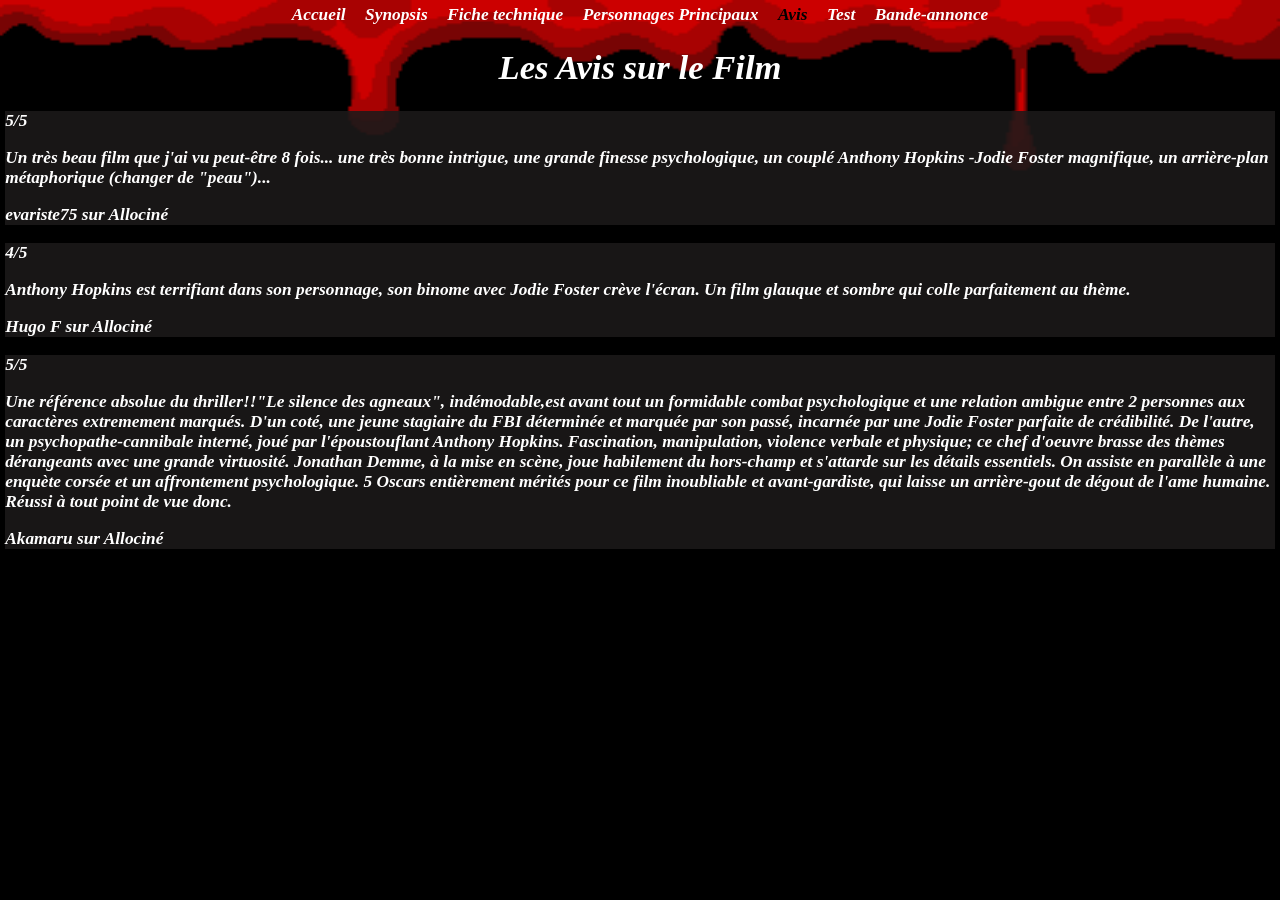
<file: website/Avis.html>
<!DOCTYPE html>
<html lang="fr">
<head>
  <meta charset="UTF-8">
  <title>Avis</title>
  <link rel="stylesheet" href="avis.css">
</head>

<body>

<nav class="nav">
    <a href="Index.html">Accueil</a>    
    <a href="Synopsis.html">Synopsis</a>
    <a href="FicheTechnique.html">Fiche technique</a>
    <a href="Personnages_Principaux.html">Personnages Principaux</a>
    <a href="avis.html" class="active" >Avis</a>
    <a href="Test.html">Test</a>
    <a href="Ba.html">Bande-annonce</a>
</nav>

<h1>Les Avis sur le Film</h1>

<u1>

<div class="avis">
<p>5/5</p>
<p>Un très beau film que j'ai vu peut-être 8 fois... une très bonne intrigue, une grande finesse psychologique, un couplé Anthony Hopkins -Jodie Foster magnifique, un arrière-plan métaphorique (changer de "peau")...</p>
<p>evariste75 sur<a href="https://www.allocine.fr/film/fichefilm-6641/critiques/spectateurs/"> Allociné</a></p>
</div>

<div class="avis">
<p>4/5</p>
<p>Anthony Hopkins est terrifiant dans son personnage, son binome avec Jodie Foster crève l'écran. Un film glauque et sombre qui colle parfaitement au thème.</p>
<p>Hugo F sur<a href="https://www.allocine.fr/film/fichefilm-6641/critiques/spectateurs/"> Allociné</a></p>
</div>


<div class="avis">
<p>5/5</p>
<p>Une référence absolue du thriller!!"Le silence des agneaux", indémodable,est avant tout un formidable combat psychologique et une relation ambigue entre 2 personnes aux caractères extremement marqués. D'un coté, une jeune stagiaire du FBI déterminée et marquée par son passé, incarnée par une Jodie Foster parfaite de crédibilité. De l'autre, un psychopathe-cannibale interné, joué par l'époustouflant Anthony Hopkins. Fascination, manipulation, violence verbale et physique; ce chef d'oeuvre brasse des thèmes dérangeants avec une grande virtuosité. Jonathan Demme, à la mise en scène, joue habilement du hors-champ et s'attarde sur les détails essentiels. On assiste en parallèle à une enquète corsée et un affrontement psychologique. 5 Oscars entièrement mérités pour ce film inoubliable et avant-gardiste, qui laisse un arrière-gout de dégout de l'ame humaine. Réussi à tout point de vue donc.</p>
<p>Akamaru sur<a href="https://www.allocine.fr/film/fichefilm-6641/critiques/spectateurs/"> Allociné</a></p>
</div>

</u1>

</body>
</html>
</file>
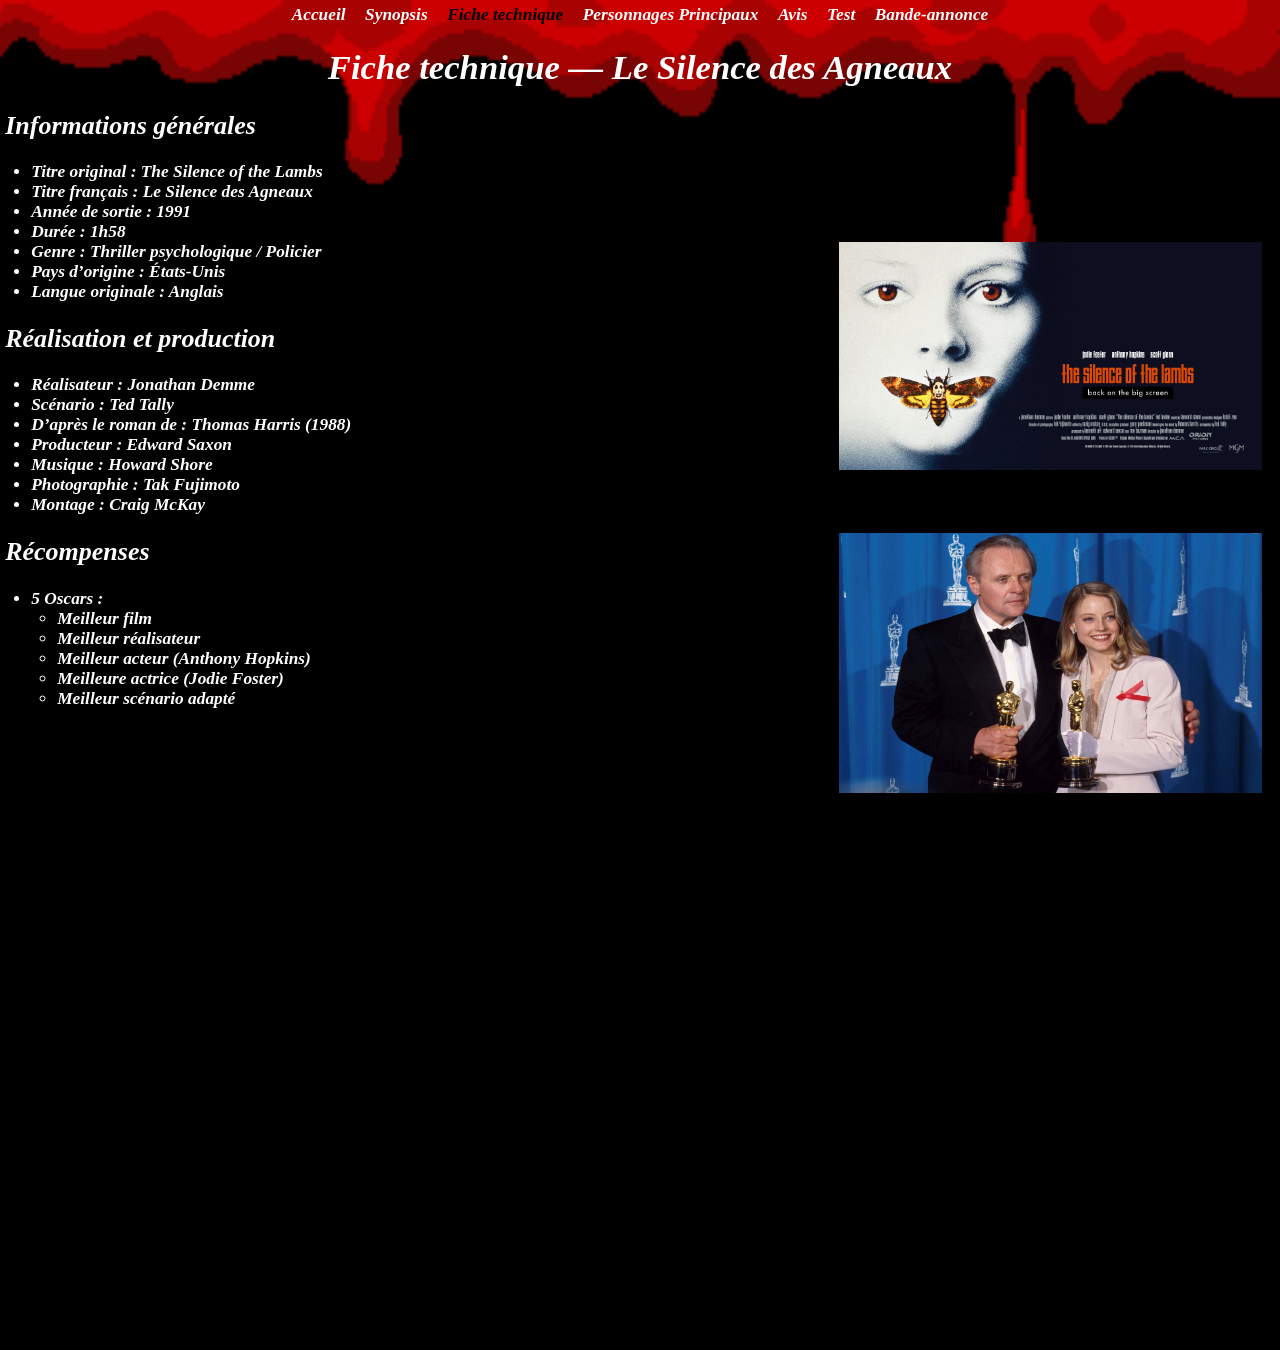
<file: website/FicheTechnique.html>
<html lang="fr">
<head>
    <meta charset="UTF-8">
    <title>La Fiche Technique</title>
    <link href="Fiche.css" rel="stylesheet">
</head>

<body>
<nav class="nav">
    <a href="Index.html">Accueil</a>    
    <a href="Synopsis.html">Synopsis</a>
    <a href="FicheTechnique.html" class="active">Fiche technique</a>
    <a href="Personnages_Principaux.html">Personnages Principaux</a>
    <a href="avis.html">Avis</a>
    <a href="Test.html">Test</a>
    <a href="Ba.html">Bande-annonce</a>
</nav>

<u1>
    <h1>Fiche technique — Le Silence des Agneaux</h1>
</u1>
    <h2>Informations générales</h2>
    <ul>
        <li><strong>Titre original :</strong> The Silence of the Lambs</li>
        <li><strong>Titre français :</strong> Le Silence des Agneaux</li>
        <li><strong>Année de sortie :</strong> 1991</li>
        <li><strong>Durée :</strong> 1h58</li>
        <img src="Affiche2.jpg" , width="650" , height="350">
        <li><strong>Genre :</strong> Thriller psychologique / Policier</li>
        <li><strong>Pays d’origine :</strong> États-Unis</li>
        <li><strong>Langue originale :</strong> Anglais</li>
    </ul>

    <h2>Réalisation et production</h2>
    <ul>
        <li><strong>Réalisateur :</strong> Jonathan Demme</li>
        <li><strong>Scénario :</strong> Ted Tally</li>
        <li><strong>D’après le roman de :</strong> Thomas Harris (1988)</li>
        <li><strong>Producteur :</strong> Edward Saxon</li>
        <li><strong>Musique :</strong> Howard Shore</li>
        <li><strong>Photographie :</strong> Tak Fujimoto</li>
        <li><strong>Montage :</strong> Craig McKay</li>
    </ul>
    <img src="Award.jpg" , width="650" , height="400"></li>

    <h2>Récompenses</h2>
    <ul>
        <li>5 Oscars :
            <ul>
                <li>Meilleur film</li>
                <li>Meilleur réalisateur</li>
                <li>Meilleur acteur (Anthony Hopkins)</li>
                <li>Meilleure actrice (Jodie Foster)</li>
                <li>Meilleur scénario adapté</li>
            </ul>
        </li>
    </ul>



</body>
</html>
</file>
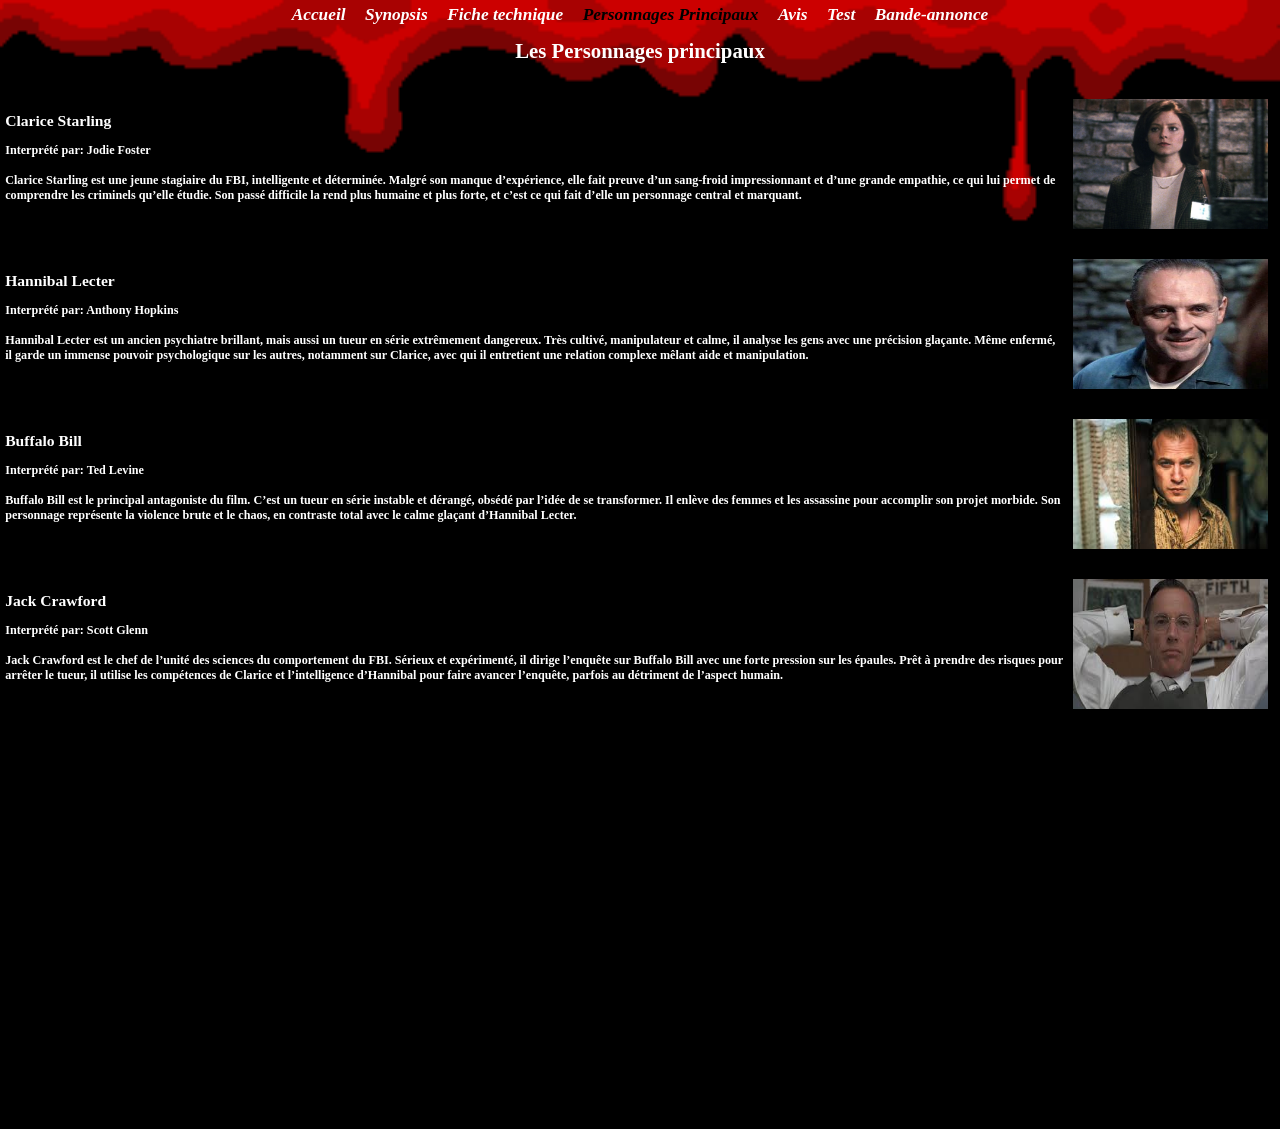
<file: website/Personnages_Principaux.html>
<!DOCTYPE html>
<html lang="fr">
<head>
    <meta charset="UTF-8">
    <title>Le Silence des agneaux</title>
    <link href="personnage.css" rel="stylesheet">
</head>
<body>
<nav class="nav">
    <a href="Index.html">Accueil</a>    
    <a href="Synopsis.html">Synopsis</a>
    <a href="FicheTechnique.html">Fiche technique</a>
    <a href="Personnages_Principaux.html" class="active" >Personnages Principaux</a>
    <a href="avis.html">Avis</a>
    <a href="Test.html">Test</a>
    <a href="Ba.html">Bande-annonce</a>
</nav>
<h1>Les Personnages principaux</h1><br><br>

<img src="Clarice.jpg" , width= "300" , height="200">
<h2>Clarice Starling</h2>
<h3>
Interprété par: Jodie Foster <br><br>
Clarice Starling est une jeune stagiaire du FBI, intelligente et déterminée. 
Malgré son manque d’expérience, elle fait preuve d’un sang-froid impressionnant et d’une grande empathie, ce qui lui permet de comprendre les criminels qu’elle étudie. 
Son passé difficile la rend plus humaine et plus forte, et c’est ce qui fait d’elle un personnage central et marquant.</h3><br><br><br><br>

<img src="Hannibal_Lecter.jpg" , width= "300" , height="200">
<h2>Hannibal Lecter</h2>
<h3> 
Interprété par: Anthony Hopkins <br><br>
Hannibal Lecter est un ancien psychiatre brillant, mais aussi un tueur en série extrêmement dangereux. Très cultivé, manipulateur et calme, il analyse les gens avec une précision glaçante. 
Même enfermé, il garde un immense pouvoir psychologique sur les autres, notamment sur Clarice, avec qui il entretient une relation complexe mêlant aide et manipulation.</h3><br><br><br><br>

<img src="Buffalo_Bill.jpg" , width= "300" , height="200">
<h2>Buffalo Bill</h2>
<h3>
Interprété par: Ted Levine <br><br>
Buffalo Bill est le principal antagoniste du film. C’est un tueur en série instable et dérangé, obsédé par l’idée de se transformer. Il enlève des femmes et les assassine pour accomplir son projet morbide. 
Son personnage représente la violence brute et le chaos, en contraste total avec le calme glaçant d’Hannibal Lecter.</h3><br><br><br><br>

<img src="Jack.jpg" , width= "300" , height="200">
<h2>Jack Crawford</h2>
<h3>
Interprété par: Scott Glenn <br><br>
Jack Crawford est le chef de l’unité des sciences du comportement du FBI. Sérieux et expérimenté, il dirige l’enquête sur Buffalo Bill avec une forte pression sur les épaules. 
Prêt à prendre des risques pour arrêter le tueur, il utilise les compétences de Clarice et l’intelligence d’Hannibal pour faire avancer l’enquête, parfois au détriment de l’aspect humain.</h3><br><br><br><br>


</body>
</html>
</file>
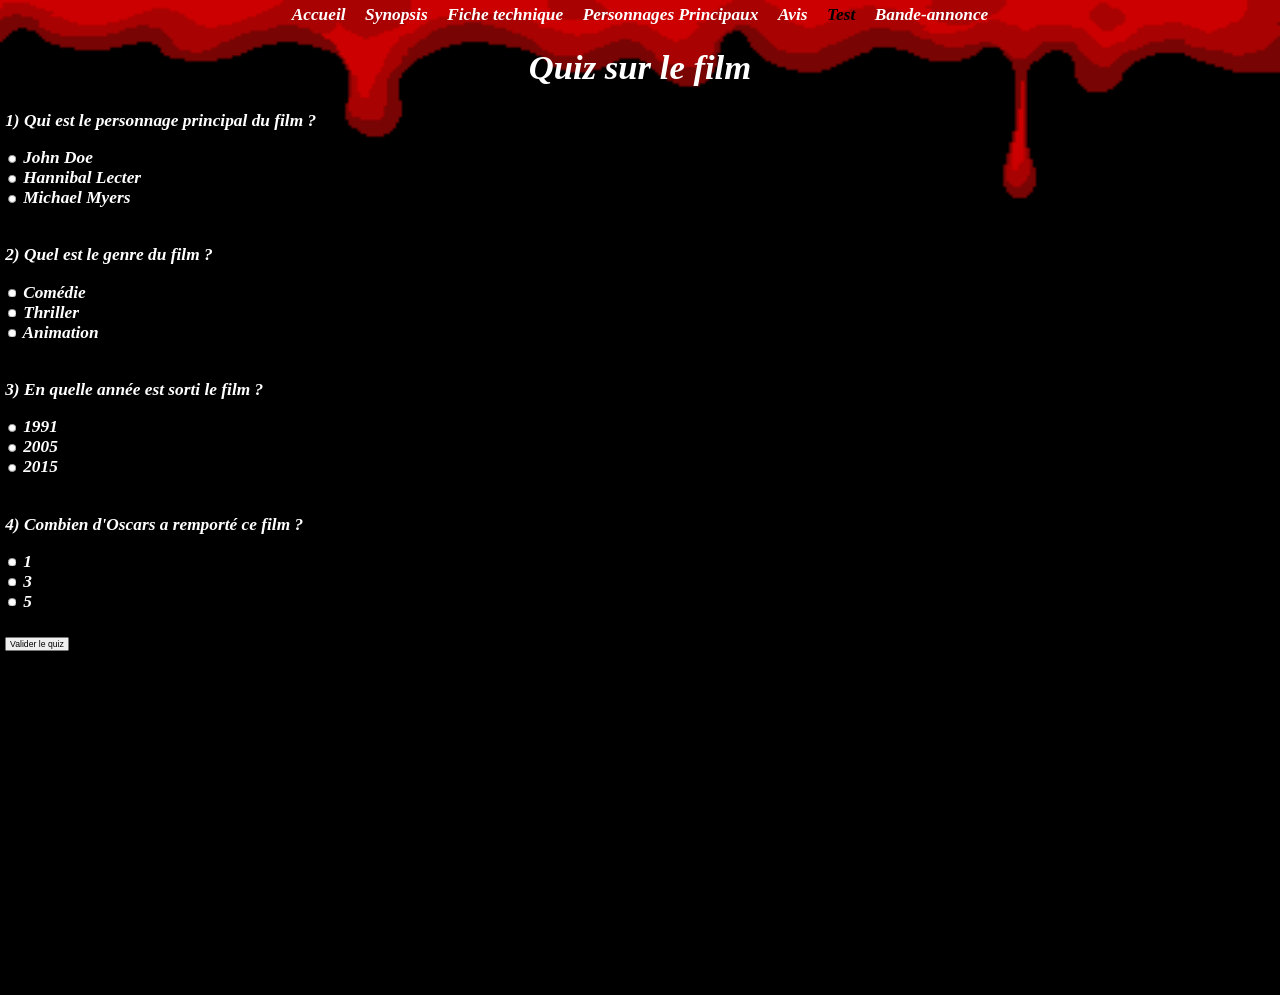
<file: website/Test.html>
<!DOCTYPE html>
<html lang="fr">
<head>
    <meta charset="UTF-8">
    <title>Quiz Film</title>
    <link rel="stylesheet" href="test.css">
    <script src="script.js"></script>
</head>
<body>
<nav class="nav">
    <a href="Index.html">Accueil</a>    
    <a href="Synopsis.html">Synopsis</a>
    <a href="FicheTechnique.html">Fiche technique</a>
    <a href="Personnages_Principaux.html">Personnages Principaux</a>
    <a href="avis.html">Avis</a>
    <a href="Test.html" class="active" >Test</a>
    <a href="Ba.html">Bande-annonce</a>
</nav>

<h1> Quiz sur le film</h1>

<form id="quiz">

<p> 1) Qui est le personnage principal du film ?</p>
<label><input type="radio" name="q1" value="0"> John Doe</label><br>
<label><input type="radio" name="q1" value="1"> Hannibal Lecter</label><br>
<label><input type="radio" name="q1" value="2"> Michael Myers</label><br><br>

<p> 2) Quel est le genre du film ?</p>
<label><input type="radio" name="q2" value="0"> Comédie</label><br>
<label><input type="radio" name="q2" value="1"> Thriller</label><br>
<label><input type="radio" name="q2" value="2"> Animation</label><br><br>

<p> 3) En quelle année est sorti le film ?</p>
<label><input type="radio" name="q3" value="0"> 1991</label><br>
<label><input type="radio" name="q3" value="1"> 2005</label><br>
<label><input type="radio" name="q3" value="2"> 2015</label><br><br>

<p> 4) Combien d'Oscars a remporté ce film ?</p>
<label><input type="radio" name="q4" value="0"> 1</label><br>
<label><input type="radio" name="q4" value="1"> 3</label><br>
<label><input type="radio" name="q4" value="2"> 5</label><br><br>

<input type="button" value="Valider le quiz" onclick="corriger()">

</form>

<p id="resultat"></p>
</body>
</html>
</file>
<file: website/avis.css>
body
{
background-image: url("5362.gif");
background-size: 100% 100%;
background-repeat: no-repeat;
background-color: black;
color :rgb(255, 255, 255) ;
font-family: times, serif; 
font-size:20pt; 
font-style:italic;
font-weight: 700;
zoom: 0.65;

}

.avis
{
    background-color: rgba(28, 26, 26, 0.87);
}

a {
  color: white;
  text-decoration: none;
}


h1 {
    text-align: center;
}

.nav
{
    display: flex; 
    background-color: rgba(0, 0, 0, 0);
    font-family: times, serif; 
    font-size:20pt; 
    font-style:italic;
    font-weight: 700;
    align-items: center;
    justify-content: center;
    gap: 30px;
}


.nav a {
    color: white;
    text-decoration: none;
}

.nav a.active {
    color:black
}
</file>
<file: website/Fiche.css>
body
{
background-image: url("5362.gif");
background-size: 100% 100%;
background-repeat: no-repeat;
background-color: black;
color :rgb(255, 255, 255) ;
font-family: times, serif; 
font-size:20pt; 
font-style:italic;
font-weight: 700;
text-align: left;
zoom: 0.65;

}


h1 {
    text-align: center;
}

img {
    float: right;
    margin-right: 20px;
    margin-bottom: 20px;
}

.nav
{
    display: flex; 
    background-color: rgba(0, 0, 0, 0);
    font-family: times, serif; 
    font-size:20pt; 
    font-style:italic;
    font-weight: 700;
    align-items: center;
    justify-content: center;
    gap: 30px;
}

.nav a {
  color: white;
  text-decoration: none;
}

.nav a.active {
    color:black
}
</file>
<file: website/personnage.css>
body
{
background-image: url("5362.gif");
background-size: 100% 100%;
background-repeat: no-repeat;
background-color: black;
color :rgb(255, 255, 255) ;
zoom: 0.65;
}



img 
{
  float: right;
  margin-right: 10px; 
  margin-left: 15px;
}

.nav
{
    display: flex; 
    background-color: rgba(0, 0, 0, 0);
    font-family: times, serif; 
    font-size:20pt; 
    font-style:italic;
    font-weight: 700;
    align-items: center;
    justify-content: center;
    gap: 30px;
}

h1 {
    text-align: center;
}

.nav a {
  color: white;
  text-decoration: none;
}

.nav a.active {
    color:black
}
</file>
<file: website/test.css>
body
{
background-image: url("5362.gif");
background-size: 100% 100%;
background-repeat: no-repeat;
background-color: black;
color: rgb(255, 255, 255);
font-family: times, serif;
font-size: 20pt;
font-style: italic;
font-weight: 700;
zoom: 0.65;
}

h1 {
    text-align: center;
}

.nav
{
    display: flex; 
    background-color: rgba(0, 0, 0, 0);
    font-family: times, serif; 
    font-size:20pt; 
    font-style:italic;
    font-weight: 700;
    align-items: center;
    justify-content: center;
    gap: 30px;
}

.nav a {
  color: white;
  text-decoration: none;
}

.nav a.active {
    color:black
}
</file>
